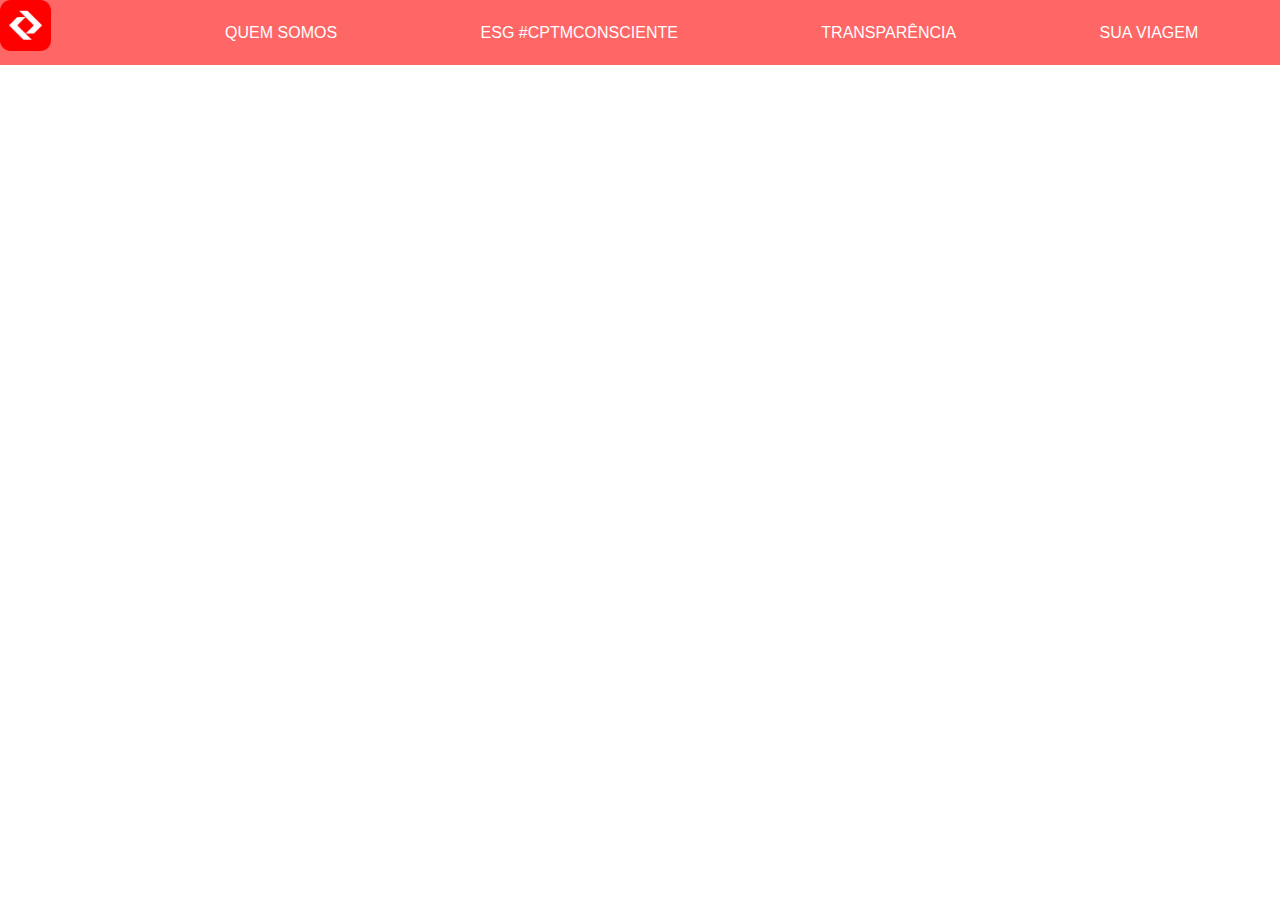
<file: Cauê/index.html>
<!DOCTYPE html>
<html lang="pt-BR">
<head>
    <meta charset="UTF-8">
    <meta name="viewport" content="width=device-width, initial-scale=1.0">
    <title>Document</title>

     <link rel="stylesheet" href="./style.css">
</head>
<body>
    <header id="heading">
        <h1>
        </h1>       
        <div>
            <a href="https://www.cptm.sp.gov.br/a-companhia/Pages/a-companhia.aspx" target="_blank">QUEM SOMOS</a>
        </div>
        <div>
            <a href="https://www.cptm.sp.gov.br/esg-consciente/Paginas/default.aspx" target="_blank">ESG #CPTMCONSCIENTE</a>
        </div>
        <div>
            <a href="https://www.cptm.sp.gov.br/Transparencia/Pages/default.aspx" target="_blank">TRANSPARÊNCIA</a>
        </div>
        <div>
            <a href="https://www.cptm.sp.gov.br/sua-viagem/Pages/sua-viagem.aspx" target="_blank">SUA VIAGEM</a>
        </div>

      
        

    </header>
    <footer>
        <h1><background-color></background-color></h1>
    </footer>
    
</body>
</html>
</file>
<file: Cauê/style.css>
*{
    margin: 0;
    padding: 0px;
}

#heading {
    background:rgba(1000, 0, 0, 0.6);
    padding-left: 25px; 
    padding: 10px;
    display: flex;
    height: 45px;


}
#heading a{
    color: #fff;
    text-decoration: none;
}

#heading {
  background-image: url(img/logo-vermelha.webp);
  background-size: 4%;
  background-repeat: no-repeat;
    
   
}
#heading h2 {
    padding-left: 38%;
    font-size: 20px;
    padding-top: 12px;
    
      

}
body{
    background-image: url(https://blogger.googleusercontent.com/img/b/R29vZ2xl/AVvXsEjtBO_i7VIxIeay4yrd4JODVHewiD4mSQRJFo2-mWJIb7CUsszDwcNWA79f5zpDtqVD44D56XX_18MagdhbJfRTd8uFDo7chgX2lghuCttD5oKFl9c5Q62_QZ4HJp4lOdY6-kvQFg2wyso/s1600/logo_cptm-novo_vert.png);
    background-size:30%;
    background-position:center; 
    background-repeat: no-repeat;
    width: auto;
    height: 100vh;
}

header {
     flex: auto;
     display: flex;
     flex-wrap: wrap;
     justify-content: space-around;
     align-items: center;
     
}
header div {
font-family: Arial, Helvetica, sans-serif;
}
footer{
background: #e50914;
}
</file>
